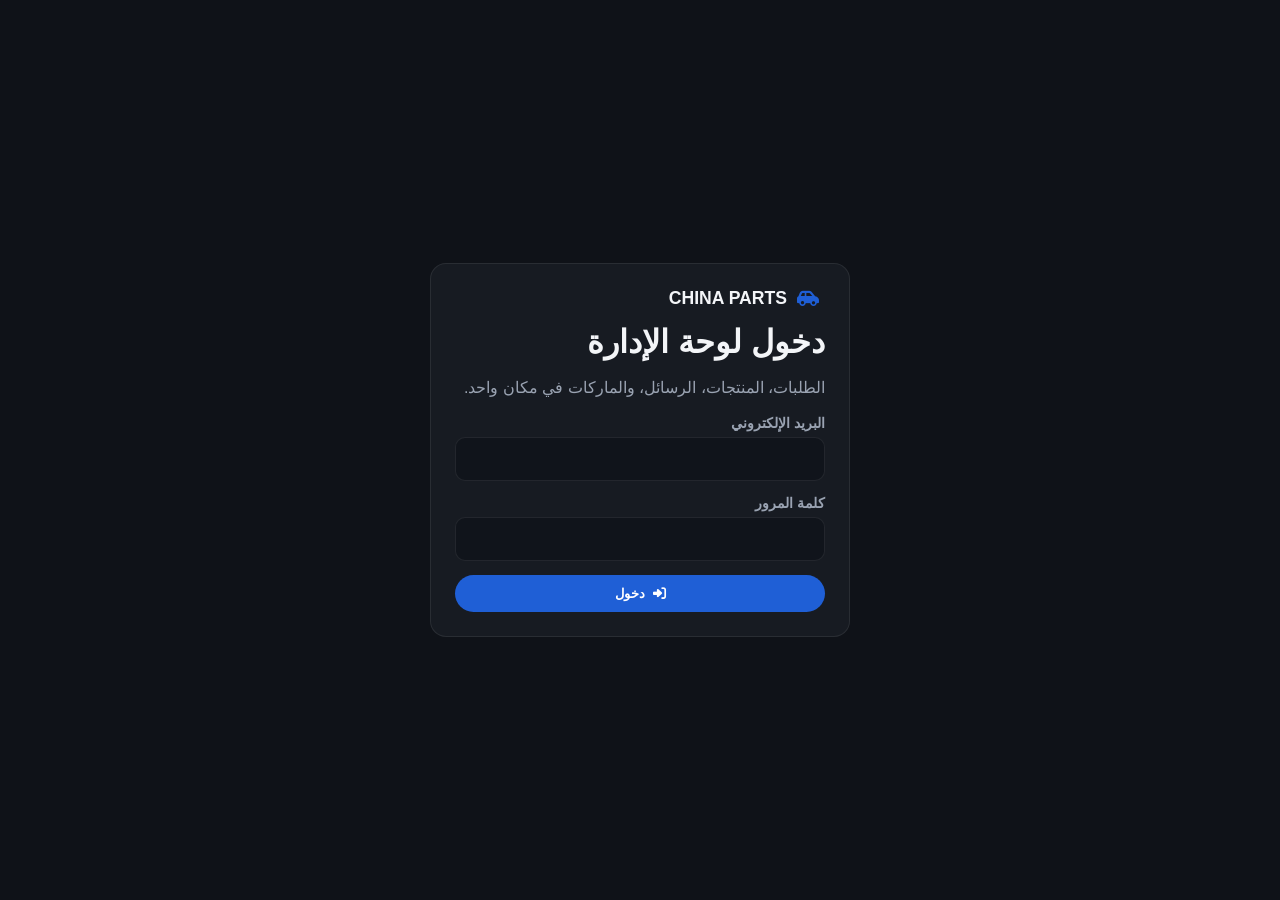
<file: admin-dashboard.html>
<!DOCTYPE html>
<html lang="ar" dir="rtl">
<head>
    <meta charset="UTF-8">
    <meta name="viewport" content="width=device-width, initial-scale=1.0">
    <meta name="robots" content="noindex,nofollow,noarchive">
    <title>لوحة الإدارة | CHINA PARTS</title>
    <link rel="stylesheet" href="https://cdnjs.cloudflare.com/ajax/libs/font-awesome/6.4.0/css/all.min.css">
    <style>
        :root {
            --bg: #0f1218;
            --card: #171b22;
            --line: rgba(255,255,255,0.08);
            --text: #f3f5f8;
            --muted: #9aa3b2;
            --accent: #1f5fd6;
            --ok: #3ecf8e;
        }
        * { box-sizing: border-box; }
        body {
            margin: 0;
            background: var(--bg);
            color: var(--text);
            font-family: "Segoe UI", Tahoma, Arial, sans-serif;
        }
        a { color: var(--accent); text-decoration: none; }
        .auth-screen { min-height: 100vh; display: grid; place-items: center; padding: 20px; }
        .auth-card, .panel, .stat, .simple-box, .product-row, .msg-card, .brand-chip {
            background: var(--card);
            border: 1px solid var(--line);
        }
        .auth-card {
            width: min(420px, 100%);
            border-radius: 16px;
            padding: 24px;
            display: grid;
            gap: 14px;
        }
        .auth-card h1, .admin-head h1 { margin: 0; }
        .auth-card p, .admin-head p, .muted { margin: 0; color: var(--muted); line-height: 1.6; }
        .field { display: grid; gap: 6px; }
        .field label { font-size: 0.9rem; font-weight: 700; color: var(--muted); }
        .field input, .search-input {
            width: 100%;
            border: 1px solid var(--line);
            background: #10141b;
            color: var(--text);
            border-radius: 10px;
            padding: 12px 14px;
            font-size: 1rem;
        }
        .hint-box {
            background: rgba(31,95,214,0.08);
            border: 1px solid rgba(31,95,214,0.25);
            border-radius: 12px;
            padding: 12px 14px;
            font-size: 0.88rem;
            line-height: 1.55;
            color: #d5e2ff;
        }
        .btn {
            display: inline-flex;
            align-items: center;
            justify-content: center;
            gap: 8px;
            border: 0;
            border-radius: 999px;
            padding: 11px 16px;
            font-weight: 700;
            cursor: pointer;
            color: #fff;
            background: var(--accent);
        }
        .btn-ghost {
            background: transparent;
            color: var(--muted);
            border: 1px solid var(--line);
        }
        .admin-shell {
            min-height: 100vh;
            display: grid;
            grid-template-columns: 250px 1fr;
        }
        .admin-side {
            background: #141820;
            border-left: 1px solid var(--line);
            padding: 20px 14px;
            display: flex;
            flex-direction: column;
            gap: 16px;
            position: sticky;
            top: 0;
            height: 100vh;
        }
        .admin-brand {
            display: flex;
            align-items: center;
            gap: 10px;
            font-weight: 800;
            font-size: 1.1rem;
            padding: 0 6px;
        }
        .admin-brand i { color: var(--accent); }
        .admin-nav { display: grid; gap: 6px; }
        .admin-nav button {
            width: 100%;
            text-align: right;
            border: 0;
            background: transparent;
            color: var(--muted);
            border-radius: 12px;
            padding: 12px 14px;
            font-weight: 700;
            cursor: pointer;
            display: flex;
            align-items: center;
            gap: 10px;
        }
        .admin-nav button.active,
        .admin-nav button:hover {
            background: rgba(31,95,214,0.12);
            color: #fff;
        }
        .admin-side-footer { margin-top: auto; display: grid; gap: 8px; }
        .admin-main { padding: 22px; min-width: 0; }
        .admin-head {
            display: flex;
            justify-content: space-between;
            gap: 14px;
            align-items: flex-start;
            margin-bottom: 18px;
            flex-wrap: wrap;
        }
        .admin-head h1 { font-size: 1.5rem; margin-bottom: 6px; }
        .stats {
            display: grid;
            grid-template-columns: repeat(4, minmax(0, 1fr));
            gap: 12px;
            margin-bottom: 16px;
        }
        .stat { border-radius: 14px; padding: 16px; }
        .stat .label { color: var(--muted); font-size: 0.86rem; font-weight: 700; }
        .stat .value { font-size: 1.7rem; font-weight: 800; margin-top: 8px; }
        .panel { border-radius: 16px; overflow: hidden; }
        .panel-head {
            padding: 14px 16px;
            border-bottom: 1px solid var(--line);
            display: flex;
            justify-content: space-between;
            gap: 12px;
            align-items: center;
            flex-wrap: wrap;
        }
        .panel-head h2 { margin: 0; font-size: 1.05rem; }
        .toolbar {
            display: flex;
            gap: 10px;
            flex-wrap: wrap;
            margin-bottom: 14px;
        }
        .toolbar .search-input { max-width: 360px; }
        .orders-list, .msg-list, .products-list { display: grid; }
        .order-card, .msg-card, .product-row {
            display: grid;
            gap: 14px;
            padding: 14px 16px;
            border-bottom: 1px solid var(--line);
            align-items: start;
        }
        .order-card { grid-template-columns: 120px 1fr auto; }
        .product-row { grid-template-columns: 64px 1fr auto; }
        .msg-card { grid-template-columns: 1fr auto; }
        .order-card:last-child, .msg-card:last-child, .product-row:last-child { border-bottom: 0; }
        .order-photos {
            display: grid;
            gap: 8px;
        }
        .order-photos a {
            text-decoration: none;
            color: inherit;
        }
        .order-photo, .product-thumb {
            width: 120px;
            height: 84px;
            border-radius: 12px;
            background: #0d1117;
            border: 1px solid var(--line);
            object-fit: contain;
            display: block;
        }
        .order-photo-label {
            display: block;
            margin-top: 4px;
            font-size: 0.72rem;
            color: var(--muted);
            text-align: center;
        }
        .product-thumb { width: 64px; height: 64px; }
        .order-photo-empty, .product-thumb-empty {
            width: 120px;
            height: 96px;
            border-radius: 12px;
            background: #0d1117;
            border: 1px dashed var(--line);
            display: grid;
            place-items: center;
            color: var(--muted);
            font-size: 0.75rem;
            text-align: center;
            padding: 8px;
        }
        .product-thumb-empty { width: 64px; height: 64px; }
        .order-main h3, .msg-card h3, .product-row h3 {
            margin: 0 0 6px;
            font-size: 1rem;
        }
        .meta, .order-items { color: var(--muted); font-size: 0.86rem; line-height: 1.55; }
        .order-items { margin-top: 8px; color: var(--text); }
        .order-side, .msg-side, .product-side {
            text-align: left;
            display: grid;
            gap: 8px;
            justify-items: end;
        }
        .badge {
            display: inline-flex;
            align-items: center;
            padding: 4px 10px;
            border-radius: 999px;
            background: rgba(31,95,214,0.14);
            color: #ffc9a3;
            font-size: 0.78rem;
            font-weight: 700;
        }
        .badge.ok { background: rgba(62,207,142,0.14); color: #9ff0c6; }
        .price { font-weight: 800; white-space: nowrap; }
        .empty { padding: 40px 20px; text-align: center; color: var(--muted); }
        .toast {
            position: fixed;
            bottom: 20px;
            left: 50%;
            transform: translateX(-50%);
            background: #1b212b;
            border: 1px solid var(--line);
            color: #fff;
            padding: 12px 16px;
            border-radius: 12px;
            opacity: 0;
            pointer-events: none;
            transition: opacity .2s ease;
            z-index: 50;
            max-width: 90vw;
        }
        .toast.show { opacity: 1; }
        .section { display: none; }
        .section.active { display: block; }
        .simple-box {
            border-radius: 16px;
            padding: 18px;
            line-height: 1.75;
            color: var(--muted);
            margin-bottom: 12px;
        }
        .simple-box strong { color: var(--text); }
        .brands-wrap {
            display: grid;
            grid-template-columns: repeat(auto-fill, minmax(140px, 1fr));
            gap: 10px;
            padding: 14px;
        }
        .brand-chip {
            border-radius: 12px;
            padding: 12px;
            text-align: center;
            display: grid;
            gap: 8px;
            justify-items: center;
        }
        .brand-chip img {
            width: 56px;
            height: 56px;
            object-fit: contain;
            background: #fff;
            border-radius: 10px;
            padding: 6px;
        }
        .brand-chip span { font-size: 0.82rem; font-weight: 700; }
        .settings-grid {
            display: grid;
            grid-template-columns: repeat(auto-fit, minmax(260px, 1fr));
            gap: 12px;
        }
        @media (max-width: 960px) {
            .admin-shell { grid-template-columns: 1fr; }
            .admin-side {
                position: static;
                height: auto;
                border-left: 0;
                border-bottom: 1px solid var(--line);
            }
            .admin-nav { grid-template-columns: repeat(2, minmax(0, 1fr)); }
            .stats { grid-template-columns: 1fr 1fr; }
            .order-card, .product-row { grid-template-columns: 88px 1fr; }
            .order-side, .product-side, .msg-side {
                grid-column: 1 / -1;
                justify-items: start;
                text-align: right;
            }
            .order-photo, .order-photo-empty { width: 88px; height: 64px; }
        }
    </style>
</head>
<body>
    <div id="app"></div>
    <div id="toast" class="toast"></div>
    <script src="admin-dashboard.js?v=ux160"></script>
</body>
</html>
</file>
